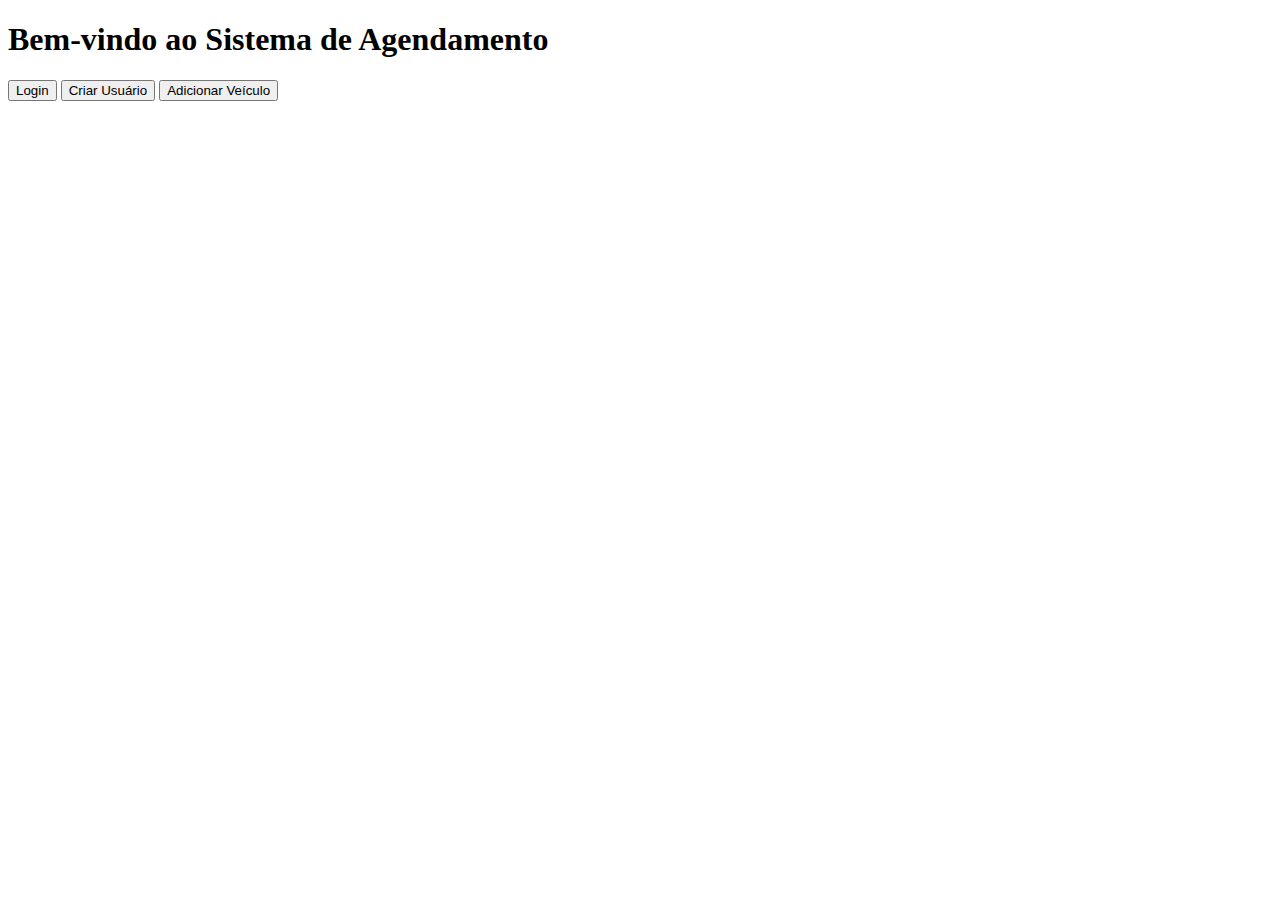
<file: templates/index.html>
<!DOCTYPE html>
<html lang="pt-br">
<head>
    <meta charset="UTF-8">
    <meta name="viewport" content="width=device-width, initial-scale=1.0">
    <title>Agendamento de Veículos</title>
</head>
<body>
    <h1>Bem-vindo ao Sistema de Agendamento</h1>

    <!-- Botões para acessar outras telas -->
    <div>
        <button onclick="window.location.href='/login'">Login</button>
        <button onclick="window.location.href='/criar_usuario'">Criar Usuário</button>
        <button onclick="window.location.href='/adicionar_veiculo'">Adicionar Veículo</button>
    </div>
</body>
</html>
</file>
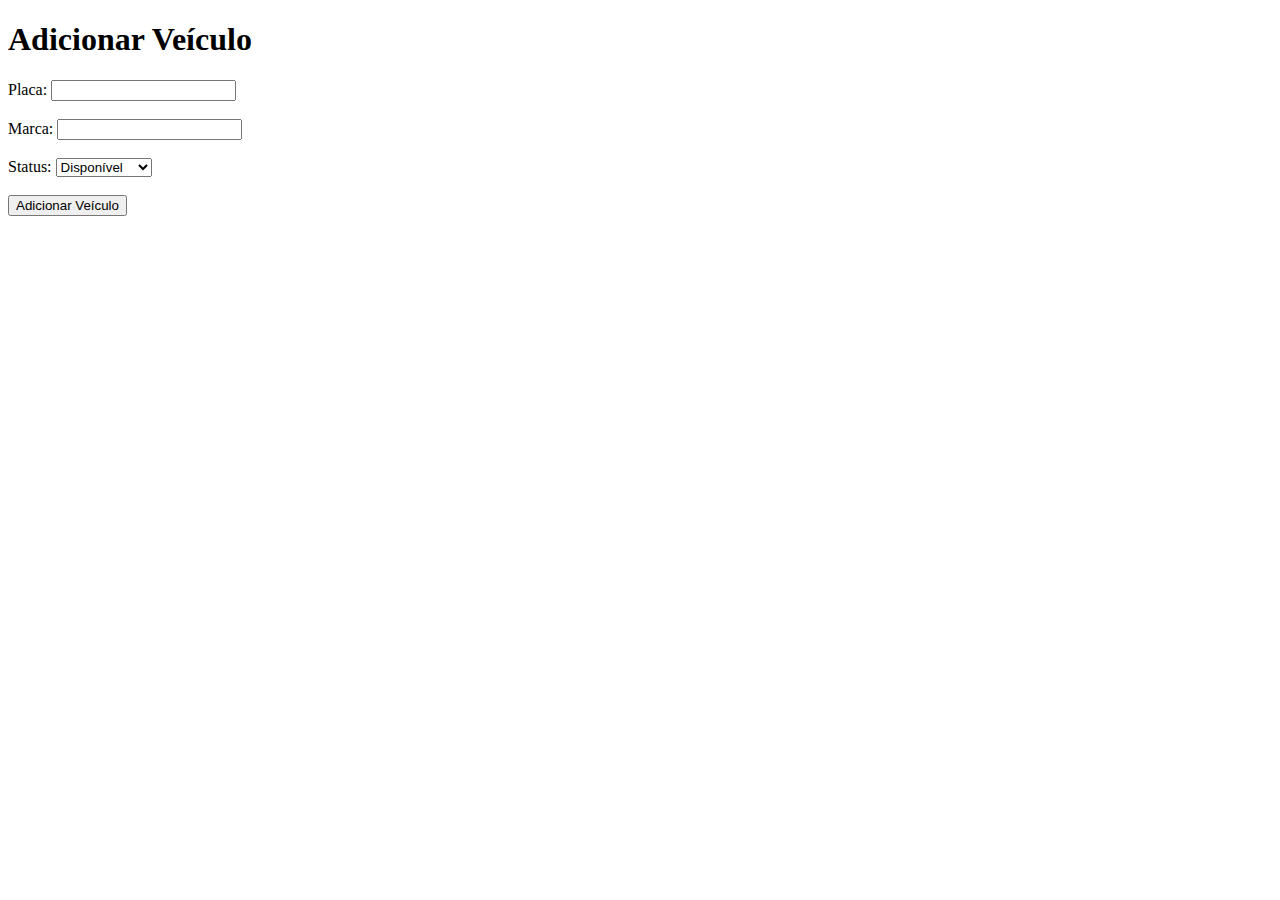
<file: templates/adicionar_veiculo.html>
<!DOCTYPE html>
<html lang="pt-br">
<head>
    <meta charset="UTF-8">
    <meta name="viewport" content="width=device-width, initial-scale=1.0">
    <title>Adicionar Veículo</title>
</head>
<body>
    <h1>Adicionar Veículo</h1>

    <form id="formAdicionarVeiculo">
        <label for="placa">Placa:</label>
        <input type="text" id="placa" name="placa" required><br><br>

        <label for="marca">Marca:</label>
        <input type="text" id="marca" name="marca" required><br><br>

        <label for="status">Status:</label>
        <select id="status" name="status" required>
            <option value="Disponível">Disponível</option>
            <option value="Em uso">Em uso</option>
            <option value="Manutenção">Manutenção</option>
        </select><br><br>

        <button type="submit">Adicionar Veículo</button>
    </form>

    <p id="mensagemVeiculo"></p>

    <script>
        document.getElementById('formAdicionarVeiculo').onsubmit = async function (event) {
            event.preventDefault();

            const placa = document.getElementById('placa').value;
            const marca = document.getElementById('marca').value;
            const status = document.getElementById('status').value;

            try {
                const response = await fetch('/adicionar_veiculo', {
                    method: 'POST',
                    headers: {
                        'Content-Type': 'application/json',
                    },
                    body: JSON.stringify({
                        placa: placa,
                        marca: marca,
                        status: status
                    })
                });

                const data = await response.json();

                if (response.ok) {
                    document.getElementById('mensagemVeiculo').innerText = `Veículo adicionado com sucesso! ID: ${data.id}`;
                } else {
                    document.getElementById('mensagemVeiculo').innerText = `Erro: ${data.error}`;
                }
            } catch (error) {
                document.getElementById('mensagemVeiculo').innerText = `Erro inesperado: ${error.message}`;
            }
        };
    </script>
</body>
</html>
</file>
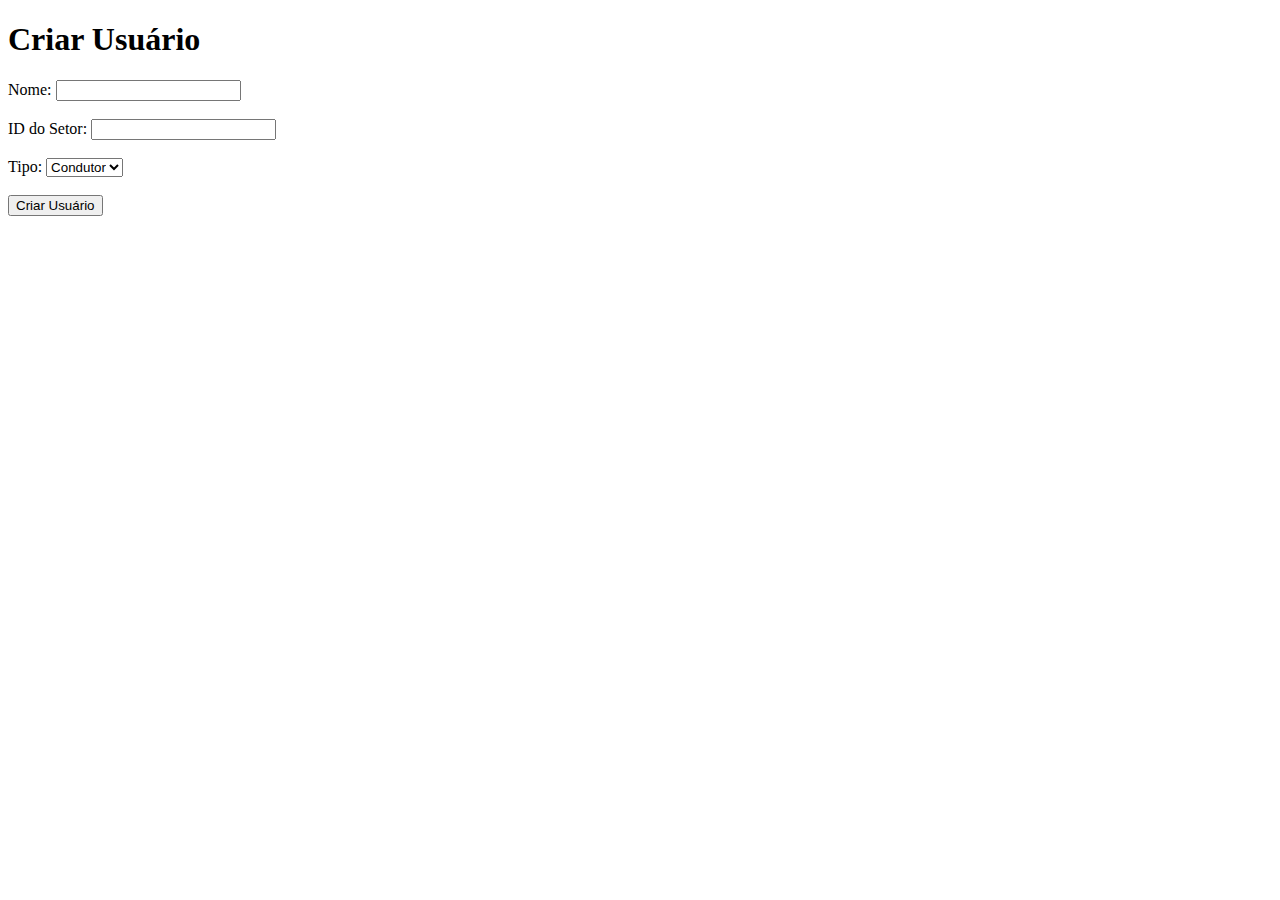
<file: templates/criar_usuario.html>
<!DOCTYPE html>
<html lang="pt-br">
<head>
    <meta charset="UTF-8">
    <meta name="viewport" content="width=device-width, initial-scale=1.0">
    <title>Criar Usuário</title>
</head>
<body>
    <h1>Criar Usuário</h1>

    <form id="formCriarUsuario">
        <label for="nome">Nome:</label>
        <input type="text" id="nome" name="nome" required><br><br>

        <label for="id_setor">ID do Setor:</label>
        <input type="number" id="id_setor" name="id_setor" required><br><br>

        <label for="tipo">Tipo:</label>
        <select id="tipo" name="tipo" required>
            <option value="Condutor">Condutor</option>
            <option value="Comum">Comum</option>
        </select><br><br>

        <button type="submit">Criar Usuário</button>
    </form>

    <p id="mensagemUsuario"></p>

    <script>
        document.getElementById('formCriarUsuario').onsubmit = async function (event) {
            event.preventDefault();

            const nome = document.getElementById('nome').value;
            const idSetor = document.getElementById('id_setor').value;
            const tipo = document.getElementById('tipo').value;

            try {
                const response = await fetch('/criar_usuario', {
                    method: 'POST',
                    headers: {
                        'Content-Type': 'application/json',
                    },
                    body: JSON.stringify({
                        nome: nome,
                        id_setor: idSetor,
                        tipo: tipo
                    })
                });

                const data = await response.json();

                if (response.ok) {
                    document.getElementById('mensagemUsuario').innerText = `Usuário criado com sucesso! ID: ${data.id}`;
                } else {
                    document.getElementById('mensagemUsuario').innerText = `Erro: ${data.error}`;
                }
            } catch (error) {
                document.getElementById('mensagemUsuario').innerText = `Erro inesperado: ${error.message}`;
            }
        };
    </script>
</body>
</html>
</file>
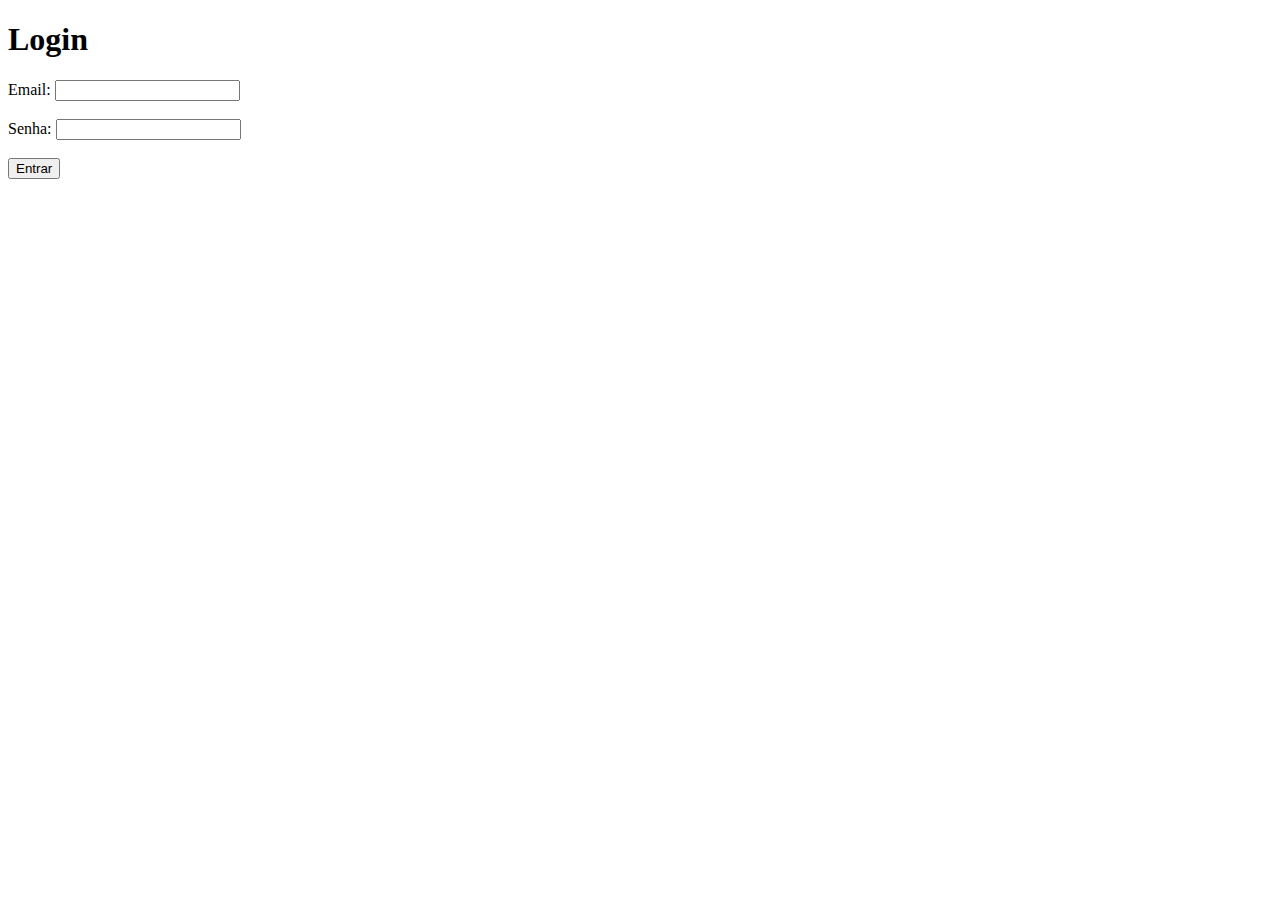
<file: templates/login.html>
<!DOCTYPE html>
<html lang="pt-br">
<head>
    <meta charset="UTF-8">
    <meta name="viewport" content="width=device-width, initial-scale=1.0">
    <title>Login</title>
</head>
<body>
    <h1>Login</h1>

    <form id="loginForm">
        <label for="email">Email:</label>
        <input type="email" id="email" name="email" required><br><br>

        <label for="senha">Senha:</label>
        <input type="password" id="senha" name="senha" required><br><br>

        <button type="submit">Entrar</button>
    </form>

    <p id="mensagemLogin"></p>

    <script>
        document.getElementById('loginForm').onsubmit = async function (event) {
            event.preventDefault();

            const email = document.getElementById('email').value;
            const senha = document.getElementById('senha').value;

            try {
                const response = await fetch('/login', {
                    method: 'POST',
                    headers: {
                        'Content-Type': 'application/json',
                    },
                    body: JSON.stringify({
                        email: email,
                        senha: senha
                    })
                });

                const data = await response.json();

                if (response.ok) {
                    // Redireciona para a tela inicial após o login
                    window.location.href = '/';
                } else {
                    document.getElementById('mensagemLogin').innerText = `Erro: ${data.error}`;
                }
            } catch (error) {
                document.getElementById('mensagemLogin').innerText = `Erro inesper
</file>
